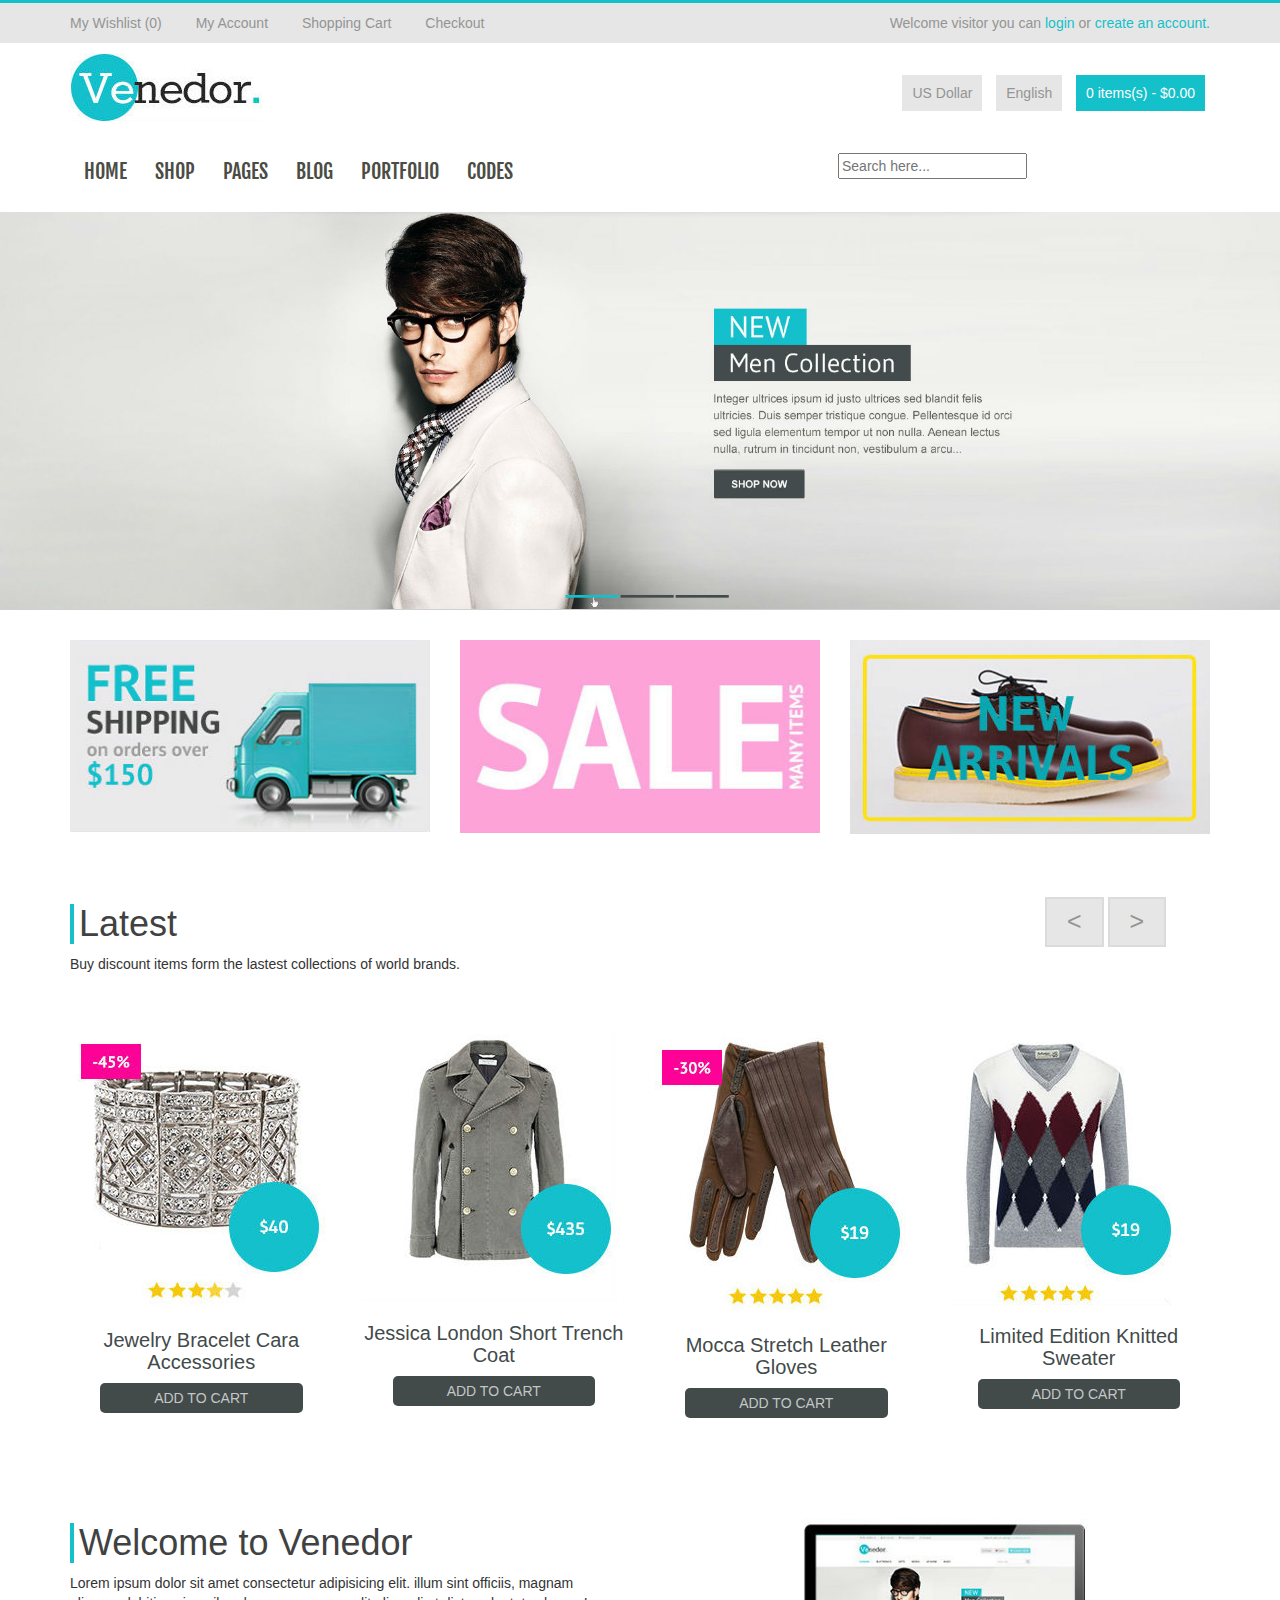
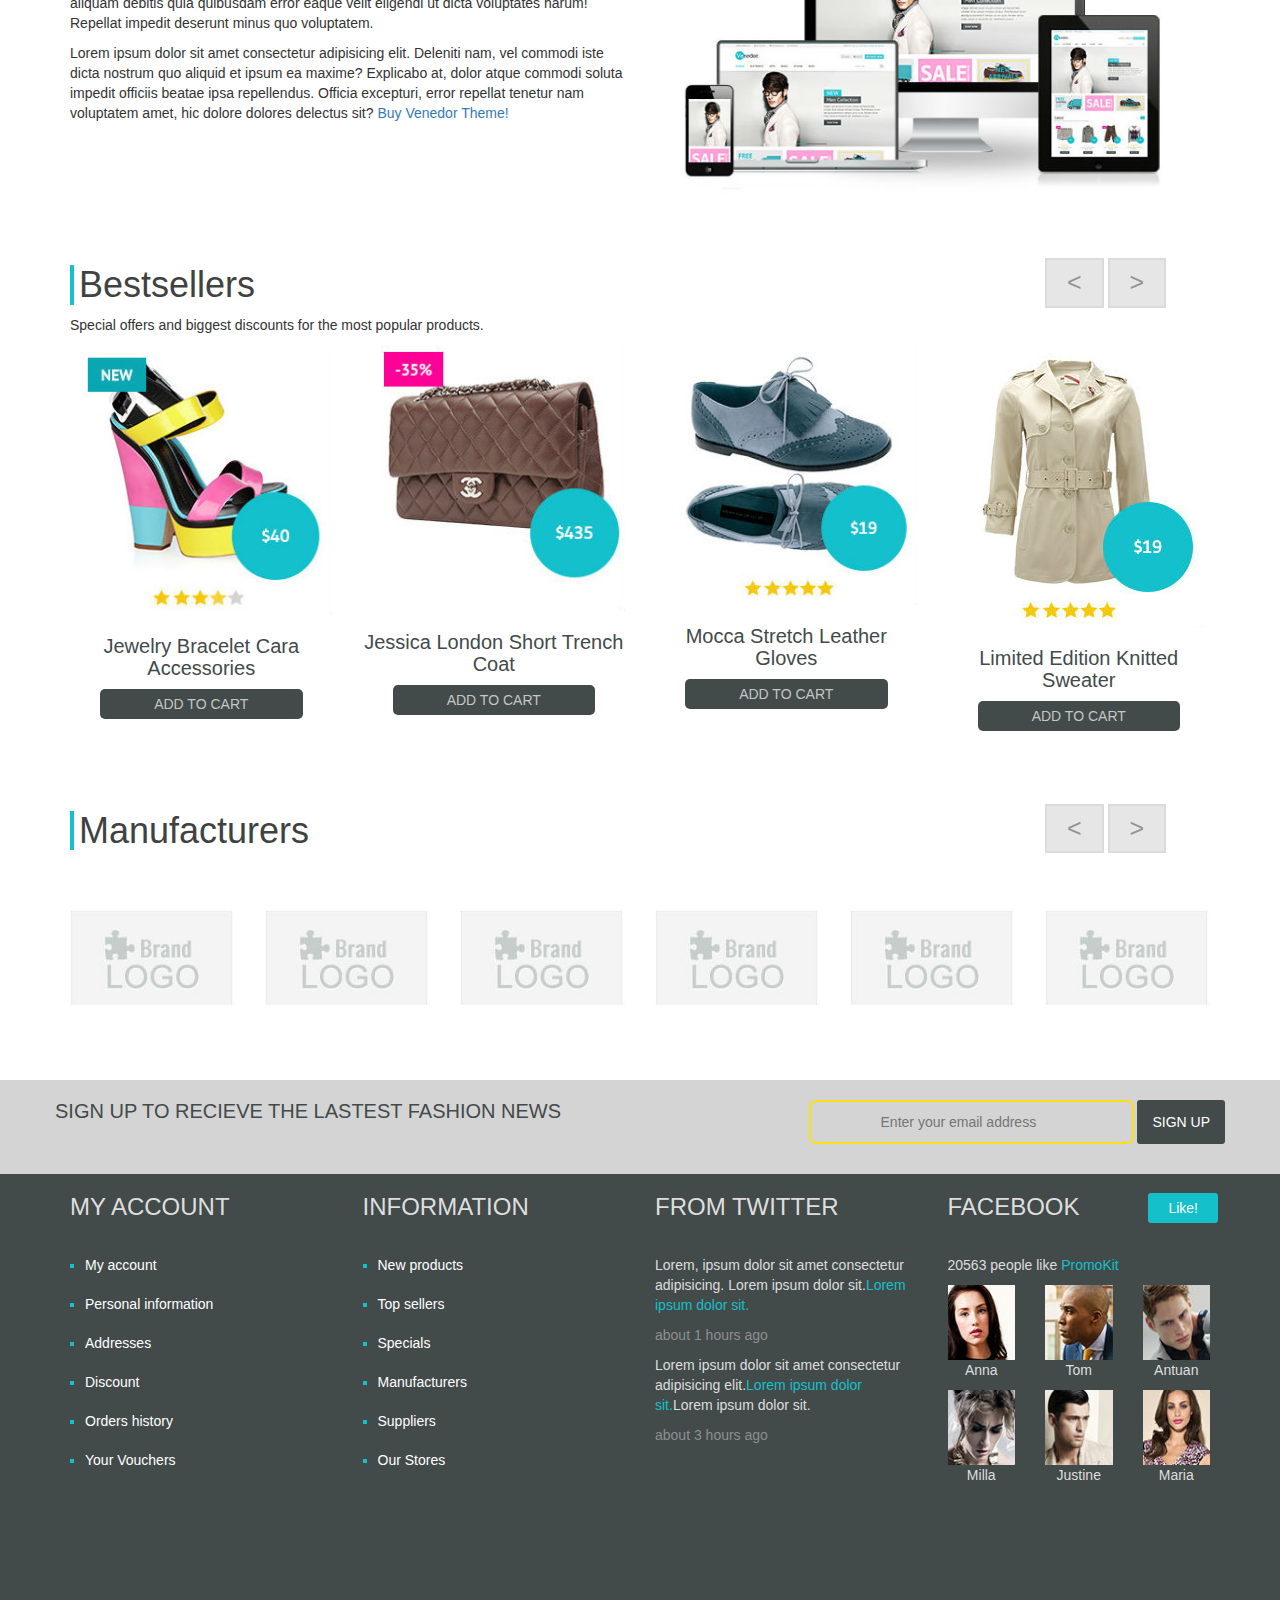
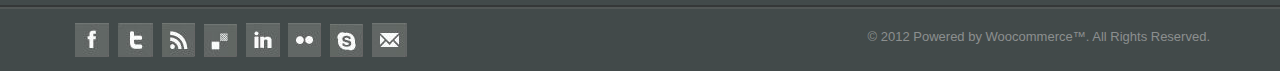
<file: index.html>
<!DOCTYPE html>
<html lang="en">
<head>
    <meta charset="UTF-8">
    <meta name="viewport" content="width=device-width, initial-scale=1.0">
    <meta http-equiv="X-UA-Compatible" content="ie=edge">
    <title>Bootstrap Project</title>
    <link rel="stylesheet" href="css/bootstrap.css">
    <link rel="stylesheet" href="https://use.fontawesome.com/releases/v5.2.0/css/all.css" integrity="sha384-hWVjflwFxL6sNzntih27bfxkr27PmbbK/iSvJ+a4+0owXq79v+lsFkW54bOGbiDQ" crossorigin="anonymous">
    <link rel="stylesheet" type="text/css" href="css/style.css">
    <link href="https://fonts.googleapis.com/css?family=Arimo" rel="stylesheet">
    <link href="https://fonts.googleapis.com/css?family=Fjalla+One" rel="stylesheet">
</head>
<body>


    <!--HEADERBAR-->
    <div class="top-bar">
        <div class="container">
            <div class="row">
                <div class="mywishlist col-sm-6 col-xs-5">
                    <ul>
                        <li><a href="#"><i class="fas fa-edit"></i><span class="hidden-xs"> My Wishlist (0)</span></a></li>
                        <li><a href="#"><i class="fas fa-user"></i><span class="hidden-xs"> My Account</span></a></li>
                        <li><a href="#"><i class="fas fa-shopping-cart"></i><span class="hidden-xs"> Shopping Cart</span></a></li>
                        <li><a href="#"><i class="fas fa-check"></i><span class="hidden-xs"> Checkout</span></a></li>
                    </ul>
                </div>
                <div class="mywishlist2 col-sm-6 col-xs-7">                
                    <p><span class="hidden-xs">Welcome visitor you can </span><a href="#">login</a> or <a href="#">create an account.</a></p>
                </div>
            </div>    
        </div>            
    </div>


    <!--LOGO-->
    <div class="logo container">
        <div class="row">
            <div class="logo1 col-sm-6">
                <img class="img-responsive" src="images/logo.jpg">
            </div>
            <div class="settings col-sm-6">
                <ul>
                    <li><a href="#">US Dollar</a></li>
                    <li><a href="#">English</a></li>
                    <li class="cart"><a href="#"><i class="fas fa-shopping-cart"></i> 0 items(s) - $0.00</a></li>
                </ul>
            </div>
        </div>
    </div>


    <!--FASHION-->
    <div class="fashion container">
        <div class="row">
            <div class="fashion1 col-sm-6">
                <ul>
                    <li><a href="index.html">HOME</a>
                        <div class="row">
                            <div class="col-sm-12">
                                <ul>
                                    <li><a href="#">Home-1</a></li>
                                    <li><a href="#">Home-2</a></li>
                                    <li><a href="#">Home-3</a></li>
                                    <li><a href="#">Home-4</a></li>
                                    <li><a href="#">Home-5</a></li>                               
                                </ul>
                            </div>
                        </div>
                    </li>
                    <li><a href="#">SHOP</a></li>
                    <li><a href="#">PAGES</a></li>
                    <li><a href="#">BLOG</a></li>
                    <li><a href="#">PORTFOLIO</a></li>
                    <li><a href="#">CODES</a></li>
                </ul>
            </div>
            <div class="fashion2 col-sm-6">
                <form action="https://www.google.com">
                    <input type="text" placeholder="Search here..." />
                    <submit class="searchbtn" type="submit"> <i class="fas fa-search"></i></submit>
                </form>
            </div>
        </div>
    </div>


    <!--HERO IMAGE-->
    <div class="heroback">
            <img class="img-responsive" src="images/hero.jpg">
        <div class="container">
            <div class="row">
                <div class="col-sm-12">
                </div>
            </div>
        </div>
    </div>
    

    <!--IMAGES-->
    <div class="container">
        <div class="row">
            <div class="promos col-sm-4">
                <img class="img-responsive" src="images/freeshipping.jpg">
            </div>
            <div class="promos col-sm-4">
                <img class="img-responsive" src="images/sale.jpg">
            </div>
            <div class="promos col-sm-4">
                <img class="img-responsive" src="images/newarrivals.jpg">
            </div>
        </div>
    </div>


    <!--LATEST-->
    <div class="container">
        <div class="row">
            <div class="lastest1 col-sm-10">
                <h1>Latest</h1>
                    <p>Buy discount items form the lastest collections of world brands.</p>
            </div>
            <div class="lastest1 col-sm-2">
                <a class="arrows" href="#">&lt;</a> 
                <a class="arrows" href="#">&gt;</a>
            </div>
        </div>
        <div class="row">
            <div class="advert col-sm-3 col-xs-12">
                <img class="img-responsive" src="images/lastest1.jpg">
                    <h3>Jewelry Bracelet Cara Accessories</h3>
                        <p class="addcart" href="#">ADD TO CART</p>
            </div>

            <div class="advert col-sm-3 col-xs-12">
                <img class="img-responsive" src="images/lastest2.jpg">
                    <h3>Jessica London Short Trench Coat</h3>
                        <p class="addcart" href="#">ADD TO CART</p>
            </div>

            <div class="advert col-sm-3 col-xs-12">
                <img class="img-responsive" src="images/lastest3.jpg">
                    <h3>Mocca Stretch Leather Gloves</h3>
                        <p class="addcart" href="#">ADD TO CART</p>
            </div>

            <div class="advert col-sm-3 col-xs-12">
                <img class="img-responsive" src="images/lastest4.jpg">
                    <h3>Limited Edition Knitted Sweater</h3>
                        <p class="addcart" href="#">ADD TO CART</p>
            </div>
        </div>
    </div>


    <!--WELCOME TO VENEDOR-->
    <div class="container">
        <div class="row">
            <div class="welcome1 col-sm-6">
                <h1>Welcome to Venedor</h1>
                    <p>Lorem ipsum dolor sit amet consectetur adipisicing elit. illum sint officiis, magnam aliquam debitis quia quibusdam error eaque velit eligendi ut dicta voluptates harum! Repellat impedit deserunt minus quo voluptatem.</p>
                    <p>Lorem ipsum dolor sit amet consectetur adipisicing elit. Deleniti nam, vel commodi iste dicta nostrum quo aliquid et ipsum ea maxime? Explicabo at, dolor atque commodi soluta impedit officiis beatae ipsa repellendus. Officia excepturi, error repellat tenetur nam voluptatem amet, hic dolore dolores delectus sit? <a href="#">Buy Venedor Theme!</a></p>
            </div>
            <div class="welcome1 col-sm-6">
                <img class="img-responsive" src="images/welcome.jpg">
            </div>
        </div>
    </div>


    <!--BESTSELLERS-->
    <div class="container">
        <div class="row">
            <div class="bestsellers1 col-sm-10">
                <h1>Bestsellers</h1>
                    <p>Special offers and biggest discounts for the most popular products.</p>
            </div>
            <div class="col-sm-2">
                <a class="arrows" href="#">&lt;</a> 
                <a class="arrows" href="#">&gt;</a>
            </div>
        </div>
        <div class="row">
            <div class="sellbest col-sm-3">
                <img class="img-responsive" src="images/sellers1.jpg">
                    <h3>Jewelry Bracelet Cara Accessories</h3>
                        <p class="addcart" href="#">ADD TO CART</p>
            </div>

            <div class="sellbest col-sm-3">
                <img class="img-responsive" src="images/sellers2.jpg">
                    <h3>Jessica London Short Trench Coat</h3>
                        <p class="addcart" href="#">ADD TO CART</p>
            </div>

            <div class="sellbest col-sm-3">
                <img class="img-responsive" src="images/sellers3.jpg">
                    <h3>Mocca Stretch Leather Gloves</h3>
                        <p class="addcart" href="#">ADD TO CART</p>
            </div>

            <div class="sellbest col-sm-3">
                <img class="img-responsive" src="images/sellers4.jpg">
                    <h3>Limited Edition Knitted Sweater</h3>
                        <p class="addcart" href="#">ADD TO CART</p>
            </div>
        </div>
    </div>


    <!--MANUFACTURERS-->
    <div class="container">
        <div class="row">
            <div class="manu1 col-sm-10">
                <h1>Manufacturers</h1>
            </div>
            <div class="manu1 col-sm-2">
                <a class="arrows" href="#">&lt;</a> 
                <a class="arrows" href="#">&gt;</a>
            </div>
        </div>
        <div class="manu2 row">
            <div class="col-sm-2 col-xs-6">
                <img class="img-responsive" src="images/brand.jpg">
            </div>
            <div class="col-sm-2 col-xs-6"> 
                <img class="img-responsive" src="images/brand.jpg">
            </div>
            <div class="col-sm-2 col-xs-6">
                <img class="img-responsive" src="images/brand.jpg">
            </div>
            <div class="col-sm-2 col-xs-6">
                <img class="img-responsive" src="images/brand.jpg">
            </div>
            <div class="col-sm-2 col-xs-6">
                <img class="img-responsive" src="images/brand.jpg">
            </div>
            <div class="col-sm-2 col-xs-6">
                <img class="img-responsive" src="images/brand.jpg">
            </div>
        </div>
    </div>


    <!--SIGN UP-->
    <div class="signup">
        <div class="container">
            <div class="row">
                <div class="signtxt col-sm-6">
                    <h4>SIGN UP TO RECIEVE THE LASTEST FASHION NEWS</h4>
                </div>
                <div class="email col-sm-6">
                    <form action="www.google.com">
                        <input class="emailsignup" type="text" placeholder="Enter your email address">
                        <input class="emailbtn" type="submit" value="SIGN UP">
                    </form>
                </div>
            </div>
        </div>
    </div>


    <!--MY ACCOUNT-->
    <div class="footer">
        <div class="accounts container">
            <div class="row">
                <div class="links col-sm-3">
                    <h3>MY ACCOUNT</h3>
                        <ul>
                            <li><a class="linktxt" href="#">My account</a></li>
                            <li><a class="linktxt" href="#">Personal information</a></li>
                            <li><a class="linktxt" href="#">Addresses</a></li>
                            <li><a class="linktxt" href="#">Discount</a></li>
                            <li><a class="linktxt" href="#">Orders history</a></li>
                            <li><a class="linktxt" href="#">Your Vouchers</a></li>
                        </ul>
                </div>

                <div class="links col-sm-3">
                    <h3>INFORMATION</h3>
                        <ul>
                            <li><a class="linktxt" href="#">New products</a></li>
                            <li><a class="linktxt" href="#">Top sellers</a></li>
                            <li><a class="linktxt" href="#">Specials</a></li>
                            <li><a class="linktxt" href="#">Manufacturers</a></li>
                            <li><a class="linktxt" href="#">Suppliers</a></li>
                            <li><a class="linktxt" href="#">Our Stores</a></li>
                        </ul>
                </div>

                <div class="twitter col-sm-3">
                    <h3>FROM TWITTER</h3>
                        <p>Lorem, ipsum dolor sit amet consectetur adipisicing. Lorem ipsum dolor sit.<a href="#">Lorem ipsum dolor sit.</a></p>
                        <p class="hours">about 1 hours ago</p>

                        <p>Lorem ipsum dolor sit amet consectetur adipisicing elit.<a href="#">Lorem ipsum dolor sit.</a>Lorem ipsum dolor sit.</p>
                        <p class="hours">about 3 hours ago</p>
                </div>

                <div class="facebook col-sm-3">
                    <h3>FACEBOOK</h3>
                        <a class="like" href="#"><i class="far fa-thumbs-up"></i> Like!</a>
                        <p>20563 people like <a class="promokit" href="#">PromoKit</a></p>
                    <div class="facebook1 row">
                        <div class="col-sm-4 col-xs-4">
                            <img class="img-responsive" src="images/facebook1.jpg">
                                <p>Anna</p>
                        </div>
                        <div class="col-sm-4 col-xs-4">
                            <img class="img-responsive" src="images/facebook2.jpg">
                                <p>Tom</p>
                        </div>
                        <div class="col-sm-4 col-xs-4">   
                            <img class="img-responsive" src="images/facebook3.jpg">
                            <p>Antuan</p>
                        </div>
                        <div class="col-sm-4 col-xs-4">
                        <img class="img-responsive" src="images/facebook4.jpg">
                            <p>Milla</p>
                        </div>
                        <div class="col-sm-4 col-xs-4">
                        <img class="img-responsive" src="images/facebook5.jpg">
                            <p>Justine</p>
                        </div>
                        <div class="col-sm-4 col-xs-4">
                        <img class="img-responsive" src="images/facebook6.jpg">
                            <p>Maria</p>
                        </div>
                    </div>
                </div>
            </div>
        </div>
    </div>


    <!--FOOTER-->
    <div class="social">
        <div class="container">
            <div class="row">
                <div class="media1 col-sm-6">
                    <img src="images/facebook.jpg">
                    <img src="images/twitter.jpg">
                    <img src="images/wifi.jpg">
                    <img src="images/box.jpg">
                    <img src="images/linkedin.jpg">
                    <img src="images/dots.jpg">
                    <img src="images/skype.jpg">
                    <img src="images/email.jpg">
                </div>

                <div class="media2 col-sm-6">
                    <p class="copyright">&copy; 2012 Powered by Woocommerce&trade;. All Rights Reserved.</p>
                </div>
            </div>
        </div>
    </div>


</body>
</html>
</file>
<file: css/style.css>
/*HEADERBAR*/
.top-bar {
    padding: 10px 0;
    background-color: #e6e6e6;
    color: #949494;
    border-top: 3px solid #14c0c9;
}

.mywishlist ul {
    padding: 0;
}

.mywishlist li {
    margin-right: 5px;
    display: inline;
    list-style: none;
}

@media (min-width: 768px) {

}

@media (min-width: 1200px) {
    .mywishlist ul {
        margin: 0;
    }
    
    .mywishlist li {
        display: inline;
        margin-right: 30px;
    }
    
    .mywishlist a {
        color: #949494;
    }
    
    .mywishlist a:hover, .mywishlist a:active, .mywishlist a:focus {
        color: #14c0c9;
        text-decoration: none;
    }
    
    .mywishlist2 p {
        text-align: right;
        margin: 0;
    }
    .mywishlist2 a {
        color: #14c0c9;
    }
    .mywishlist2 a:hover {
        color: #949494;
        text-decoration: none;
    }
}

/*LOGO*/
    .logo1 img{
        padding: 10px 0;
    }

    .settings ul {
        padding: 20px 0;
    }

    .settings li {
        padding: 5px;
        display: inline;
        list-style: none;
    }
    .settings a{
        padding: 10px;
        background-color: #e6e6e6;
        color: #949494;
    }
    
    .cart a{
        background-color: #14c0c9;
        color:white;   
    }

@media (min-width: 1200px) {
    .settings ul {
        padding: 40px 0;
        text-align: right;
    }
}

/*FASHION*/
.fashion1 ul {
    list-style: none;
    font-family: 'Fjalla One', sans-serif;
    font-size: 20px;
    padding: 0px;
    
}
.fashion1 li {
    display: inline;
    padding-right: 40px;
}
.fashion1 a {
    color: #4b4d45;
}
.fashion1 a:hover {
    color: #14c0c9;
    
}
.fashion1 ul li {
    float: left;
    position: relative;
    padding: 5px 14px;
}
.fashion1 ul li a {
    text-decoration: none;
}
.fashion1 ul li ul {
    padding: 10px;
    display: none;
    position: absolute;
    margin-right: 50px;
    background-color: white;
    border-top: solid 3px #14c0c9;
    border-radius: 1px;
}
.fashion1 ul li:hover ul, .fashion1 ul li:active, .fashion1 ul li:focus {
    display: block;
}
.fashion1 ul li ul li {
    width: 1080px;
}
.fashion1 ul li ul li:hover {
    background-color: #f3f3f3;
}
.fashion1 ul li ul li a {
    text-decoration: none;
    padding-right: 50px;
}

.fashion2 {
    margin-bottom: 30px; 
    text-align: center;
}

/*HERO IMAGE*/
.heroback {
    background-image: linear-gradient(to bottom, #e3e3e1, #dededc, #d9dad8, #d5d5d3, #d0d1cf);
}


/*IMAGES*/
.promos {
    margin-top: 30px;
}


/*LASTEST*/
.lastest1 {
    margin-top: 50px;
    margin-bottom: 50px;
}
.lastest1 h1 {
    padding-left: 5px;
    border-left: 4px solid #14c0c9;
    color: #404241;
}
.lastest2 {
    padding: 30px 0;
}

.arrows {
    margin-top: 13px; 
    border-radius: 0px;
    display:inline-block;
    padding: 5px 20px;
    border: 2px solid #dbdbdb;
    text-decoration: none;
    text-align: right;
    font-size: 25px;
    background-color: #e6e6e6;
    color: #949494;
}

.arrows:hover {
    
    background-color: #14c0c9;
    color: white;
    text-decoration: none;
}
@media (min-width: 1200px) {
    .advert p {
        text-align: center;
    }
    .advert h3 {
        font-size: 20px;
        color: #424a4a;
        text-align: center;
    }
    .advert img.center {
        display: block;
        margin: 0 auto;
    }
    
    .addcart {
        margin-top: 5px;
        margin-left: 60px;
        margin-right: 60px;
        padding: 9px;
        border-radius: 5px;
        text-align: center;
        text-decoration: none;
        background-color: #424a4a;
        color: #c3c7c6;
    }
    
    .addcart:hover {
        text-decoration: none;
        color: #14c0c9;
    }
}

.advert p {
    text-align: center;
}
.advert h3 {
    font-size: 20px;
    color: #424a4a;
    text-align: center;
}
.advert img.center {
    display: block;
    margin: 0 auto;
}

.addcart {
    margin-top: 5px;
    margin-left: 30px;
    margin-right: 30px;
    padding: 5px;
    border-radius: 5px;
    text-align: center;
    text-decoration: none;
    background-color: #424a4a;
    color: #c3c7c6;
}

.addcart:hover {
    text-decoration: none;
    color: #14c0c9;
}


/*WELCOME TO VENEDOR*/
.welcome1 {
    margin-top: 75px;
    margin-bottom: 50px;
}
.welcome1 h1{
    padding-left: 5px;
    border-left: 4px solid #14c0c9;
    color: #404241;
}


/*BEST SELLERS*/
.sellbest img {
    padding-left: 10px;
}
.bestsellers1 h1{
    padding-left: 5px;
    border-left: 4px solid #14c0c9;
    color: #404241;
}

.sellbest h3{
    font-size: 20px;
    color: #424a4a;
    text-align: center;
}
.sellbest p {
    text-align: center;
}



/*MANUFACTURERS*/
.manu1 {
    margin-top: 50px;
    margin-bottom: 50px;
}
.manu1 h1 {
    padding-left: 5px;
    border-left: 4px solid #14c0c9;
    color: #404241;
}
@media (min-width: 768px) {
    .manu2 {
        margin-bottom: 75px;
    }
}



/*SIGN UP*/
.signup {
    background-color: #d4d4d4;
}
.signtxt h4 {
    font-size: 25px;
}
.emailsignup {
    margin-top: 10px;
    margin-bottom: 20px;
    padding: 10px 20px;
    border: 2px solid #ffe014;
    background-color: #d4d4d4;
    border-radius: 7px;
    color:#424a4a;
}

@media (min-width:768px) {

    .signtxt {
        padding: 10px 0;
        color:#424a4a;
    }
    .signtxt h4 {
        font-size: 20px;
    }
    .email {
        padding: 10px 0;
        text-align: right;
    }
    .emailsignup {
        padding: 10px 70px;
    }
}


.emailbtn {
    padding: 12px 15px;
    color:white;
    background-color: #424a4a;
    border: 1px;
    border-radius: 3px;
}


/*MY ACCOUNT*/
.accounts {
    margin-bottom: 10px;
    color: #dedede;
}
@media (min-width: 768px) {
    .accounts {
        margin-bottom: 110px;
        color: #dedede;
    }
}

.accounts h3 {
    margin-bottom: 35px;
}
.links ul {
    padding-left: 15px;
}
.links li{
    list-style-type: square;
} 

li {
    margin-bottom: 19px;
    color: #14c0c9;
}

.linktxt {
    text-decoration: none;
    color: white;
}
.linktxt:hover {
    text-decoration: none;
    color: #14c0c9;
}

.twitter a {
    color: #14c0c9;
}
.hours {
    color:#8c8f8f;
}

.like {
    position: absolute;
    right: 3px;
    top: 1px;
    border-radius: 3px;
    padding: 5px 20px;
    text-decoration: none;
    background-color: #14c0c9;
    color:white;
}

.footer {
    background-color: #424a4a;
    border-bottom: 2px solid #353838;
}
.facebook {
    position: relative;
    color: #dedede;
}
.facebook img {
    height: 75px;
}

.promokit {
    color:#14c0c9;
}
.promokit:hover {
    text-decoration: none;
    color: white;
}

@media (min-width: 768px) {
    .like {
        position: absolute;
        right: 7px;
        top: 19px;

    }
    .like:hover {
        text-decoration: none;
        color: white;
    }
    .facebook1 p {
        text-align: center;
    }
}


/*FOOTER*/
.social {
    padding: 14px 0;
    background-color: #424a4a;
    border-top: 2px solid #525756;
}
.copyright {
    margin-top: 5px;
    color:#8c8f8f;
    text-align: center;
    font-size: 13px;
}
@media (min-width: 768px) {
    .copyright {
        text-align: right;
        color:#8c8f8f;
    
    }
}

.media1 img{
    padding-left: 5px;
}

.media2 {
   
}
</file>
